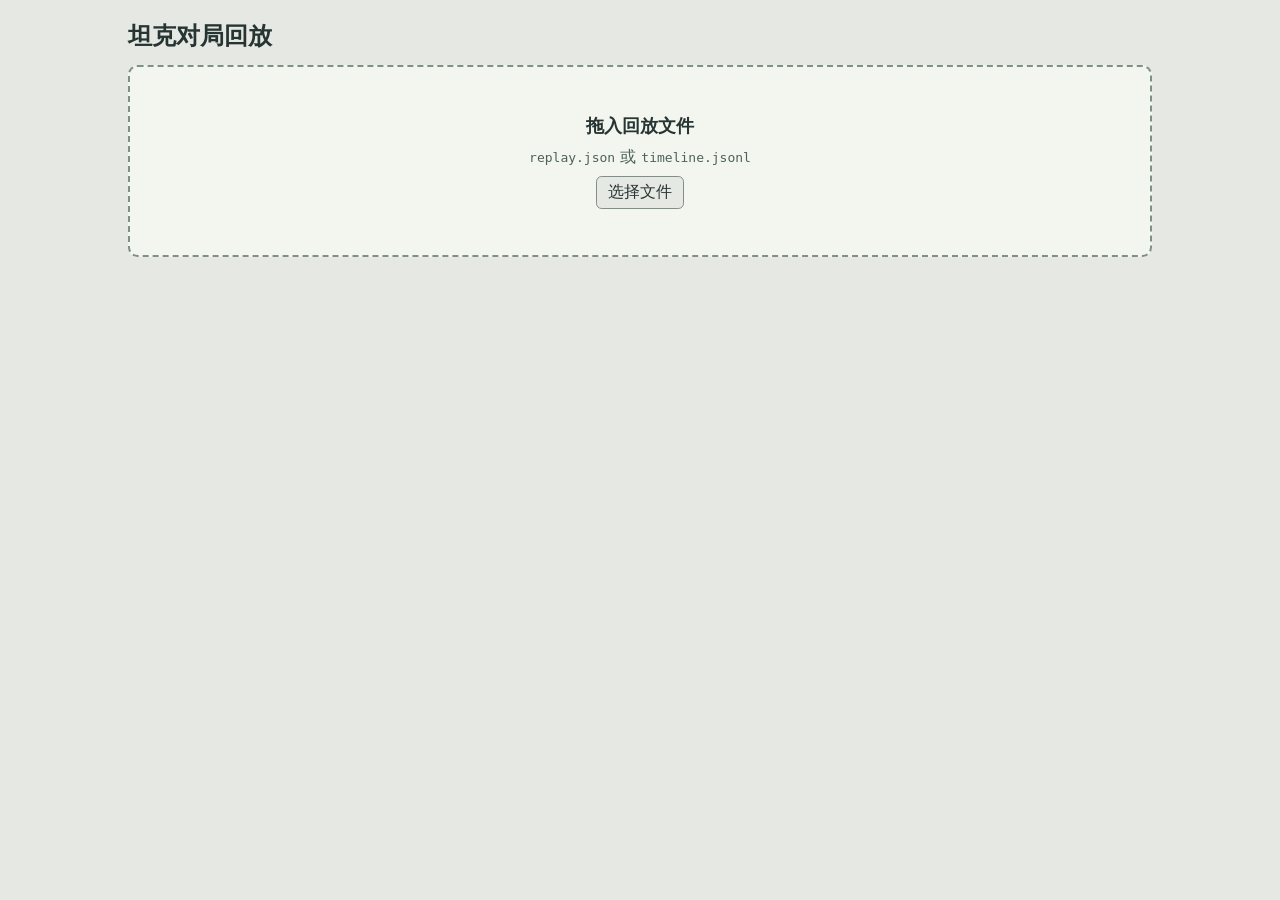
<file: viewer.html>
<!-- Generated by arena-runner viewer. Edit the player sources. -->
<!doctype html>
<html lang="zh-CN">
<head>
<meta charset="utf-8">
<meta name="viewport" content="width=device-width, initial-scale=1">
<title>坦克竞技场 · 对局回放</title>
<style>
:root { color-scheme: light; font-family: system-ui, sans-serif; background: #e6e9e3; color: #263433; }
body { margin: 0; }
main { max-width: 64rem; margin: auto; padding: 1.25rem; }
h1 { margin: 0 0 .8rem; font-size: 1.5rem; }
.drop-zone {
  display: grid; justify-items: center; align-content: center; gap: .55rem;
  box-sizing: border-box; min-height: 12rem; padding: 1rem; margin-bottom: .8rem;
  border: 2px dashed #7e9087; border-radius: .6rem; background: #f3f5ef; text-align: center;
}
.drop-zone.has-replay { min-height: 7rem; }
.drop-zone p { margin: 0; }
.drop-title { font-size: 1.15rem; font-weight: 650; }
.drop-formats { color: #4c6259; }
#open-replay { position: absolute; width: 1px; height: 1px; opacity: 0; }
.choose-file {
  border: 1px solid #7e9087; border-radius: .35rem; padding: .3rem .7rem;
  background: #e6e9e3; cursor: pointer;
}
#open-replay:focus-visible + .choose-file { outline: 2px solid #24694f; outline-offset: 3px; }
#drop-overlay {
  position: fixed; z-index: 1; inset: 1rem; display: grid; place-items: center;
  border: 3px dashed #24694f; border-radius: .75rem; background: #e6f0e8ee;
  color: #245342; font-size: 1.35rem; font-weight: 650; text-align: center; pointer-events: none;
}
#drop-overlay[hidden] { display: none; }
#file-status { margin: 0 0 .8rem; overflow-wrap: anywhere; }
#file-status:empty { display: none; }
#file-status.error { color: #8b3427; }
canvas { display: block; width: 100%; aspect-ratio: 3 / 2; border-radius: .5rem; background: #f1f2ee; }
.controls { display: flex; align-items: center; flex-wrap: wrap; gap: .8rem; margin-top: .8rem; }
input[type="range"] { min-width: 7rem; flex: 1; }
button, select { font: inherit; padding: .2rem .45rem; color: inherit; }
output { font-variant-numeric: tabular-nums; }
table { width: 100%; text-align: left; border-collapse: collapse; }
caption { font-weight: bold; text-align: left; margin-bottom: .4rem; }
td, th { padding: .32rem .2rem; border-bottom: 1px solid #bec7be; overflow-wrap: anywhere; }
.color { display: inline-block; height: .75rem; width: .75rem; margin-right: .35rem; vertical-align: baseline; border-radius: 50%; }
</style>
</head>
<body>
<main>
<h1>坦克对局回放</h1>
<div class="drop-zone">
  <p class="drop-title">拖入回放文件</p>
  <p class="drop-formats"><code>replay.json</code> 或 <code>timeline.jsonl</code></p>
  <input id="open-replay" type="file" accept=".json,.jsonl,application/json,application/x-ndjson">
  <label class="choose-file" for="open-replay">选择文件</label>
</div>
<p id="file-status" role="status">正在启动播放器。如果此提示一直存在，请在浏览器中直接打开此 HTML 文件。</p>
<section id="match" aria-label="回放" hidden>
<canvas aria-label="对局画面"></canvas>
<div class="controls">
  <button id="play" type="button">播放</button>
  <input id="seek" type="range" min="0" value="0" aria-label="回放进度">
  <output id="time" for="seek"></output>
  <label>倍速 <select id="speed"><option value=".5">0.5×</option><option selected value="1">1×</option><option value="2">2×</option><option value="4">4×</option></select></label>
</div>
<p id="result"></p>
<table>
  <caption>最终积分</caption>
  <thead><tr><th scope="col">席位</th><th scope="col">击杀分</th><th scope="col">存活分</th><th scope="col">总分</th></tr></thead>
  <tbody id="scoreboard"></tbody>
</table>
</section>
</main>
<div id="drop-overlay" hidden aria-hidden="true">松开以导入回放</div>
<script type="module">
const palette = {
  ground: "#f1f2ee",
  wall: "#3c454a",
  laser: "#087e87",
  shotgun: "#b76b18",
  danger: "#a43b3b57",
  zoneBoundary: "#ab4444",
};

const tankColors = [
  { main: "#b65430", light: "#e8a37d", dark: "#68341f" },
  { main: "#51768b", light: "#acc2cd", dark: "#314c5b" },
  { main: "#6e7841", light: "#c5cd88", dark: "#3b4729" },
  { main: "#896192", light: "#d4a8db", dark: "#513757" },
];

let latestCanvas;
let latestRound;
let latestTick;

function tank(ctx, { pose, next_shot }, colors, geometry) {
  const { tank_length: length, tank_width: width, muzzle_distance: muzzle } = geometry;
  const trackWidth = width * 0.25;
  ctx.save();
  ctx.translate(pose.position.x, pose.position.y);
  ctx.rotate(pose.angle);

  ctx.fillStyle = colors.dark;
  ctx.fillRect(-length / 2, -width / 2, length, width);
  if (next_shot === "laser") {
    const gap = width * 0.15;
    const rail = width * 0.085;
    ctx.fillStyle = palette.laser;
    ctx.fillRect(0, gap, muzzle, rail);
    ctx.fillRect(0, -gap - rail, muzzle, rail);
  } else if (next_shot === "shotgun") {
    const base = length * 0.30;
    ctx.fillStyle = palette.shotgun;
    ctx.fillRect(base, -width * 0.24, muzzle - base, width * 0.48);
    ctx.fillStyle = colors.dark;
    ctx.fillRect(muzzle - 0.024, -width * 0.17, 0.024, width * 0.34);
  } else {
    ctx.beginPath();
    ctx.roundRect(0, -width * 0.12, muzzle, width * 0.24, width * 0.05);
    ctx.fill();
  }

  ctx.fillStyle = colors.main;
  ctx.fillRect(-length / 2, -width / 2 + trackWidth, length, width - 2 * trackWidth);
  ctx.fillStyle = colors.light;
  ctx.beginPath();
  ctx.roundRect(-length * 0.20, -width * 0.2, length * 0.45, width * 0.4, width * 0.13);
  ctx.fill();
  ctx.restore();
}

function drawSafeZone(ctx, { safe_zone, width, height }) {
  if (!safe_zone) return;
  const { min, max } = safe_zone;
  if (min.x === 0 && min.y === 0 && max.x === width && max.y === height) return;

  const safeWidth = max.x - min.x;
  const safeHeight = max.y - min.y;
  ctx.fillStyle = palette.danger;
  ctx.beginPath();
  ctx.rect(0, 0, width, height);
  ctx.rect(min.x, min.y, safeWidth, safeHeight);
  ctx.fill("evenodd");
  if (safeWidth > 0 && safeHeight > 0) {
    ctx.strokeStyle = palette.zoneBoundary;
    ctx.lineWidth = 0.04;
    ctx.strokeRect(min.x, min.y, safeWidth, safeHeight);
  }
}

export function render(canvas, state) {
  const ratio = window.devicePixelRatio || 1;
  const width = Math.round(canvas.clientWidth * ratio);
  const height = Math.round(canvas.clientHeight * ratio);
  if (width === 0 || height === 0) return;

  const resized = canvas.width !== width || canvas.height !== height;
  if (!resized && latestCanvas === canvas && latestRound === state.round && latestTick === state.tick) {
    return;
  }
  if (resized) {
    canvas.width = width;
    canvas.height = height;
  }
  latestCanvas = canvas;
  latestRound = state.round;
  latestTick = state.tick;

  const ctx = canvas.getContext("2d");
  if (!ctx) return;
  const padding = 0.24;
  const scale = Math.min(width / (state.width + padding), height / (state.height + padding));
  ctx.setTransform(1, 0, 0, 1, 0, 0);
  ctx.fillStyle = palette.ground;
  ctx.fillRect(0, 0, width, height);
  ctx.setTransform(scale, 0, 0, scale,
    (width - state.width * scale) / 2, (height - state.height * scale) / 2);

  drawSafeZone(ctx, state);

  const thickness = state.geometry.wall_thickness;
  const half = thickness / 2;
  ctx.fillStyle = palette.wall;
  ctx.beginPath();
  for (const { a, b } of state.walls) {
    ctx.rect(Math.min(a.x, b.x) - half, Math.min(a.y, b.y) - half,
      Math.abs(a.x - b.x) + thickness, Math.abs(a.y - b.y) + thickness);
  }
  ctx.fill();

  const pickupSize = state.geometry.pickup_size;
  for (const { x, y, kind } of state.pickups) {
    ctx.fillStyle = palette[kind];
    ctx.fillRect(x - pickupSize / 2, y - pickupSize / 2, pickupSize, pickupSize);
    ctx.fillStyle = palette.ground;
    if (kind === "shotgun") {
      for (const offset of [-1, 0, 1]) {
        ctx.beginPath();
        ctx.arc(x + offset * pickupSize * 0.22, y, pickupSize * 0.065, 0, Math.PI * 2);
        ctx.fill();
      }
    } else {
      ctx.fillRect(x - pickupSize / 4, y - pickupSize / 16, pickupSize / 2, pickupSize / 8);
    }
  }

  ctx.strokeStyle = palette.laser;
  ctx.lineWidth = state.geometry.laser_radius * 2;
  ctx.lineCap = "round";
  ctx.beginPath();
  for (const { start, end } of state.laser_trails) {
    ctx.moveTo(start.x, start.y);
    ctx.lineTo(end.x, end.y);
  }
  ctx.stroke();

  state.tanks.forEach((seat, index) => {
    if (seat.alive) tank(ctx, seat, tankColors[index], state.geometry);
  });

  for (const { kind, position: { x, y } } of state.projectiles) {
    const laser = kind === "laser";
    const radius = laser ? state.geometry.laser_radius : state.geometry.projectile_radius;
    ctx.fillStyle = laser ? palette.laser : palette.wall;
    ctx.beginPath();
    ctx.arc(x, y, radius, 0, Math.PI * 2);
    ctx.fill();
  }
}

const canvas = document.querySelector("canvas");
const match = document.querySelector("#match");
const play = document.querySelector("#play");
const seek = document.querySelector("#seek");
const time = document.querySelector("#time");
const speed = document.querySelector("#speed");
const scoreboard = document.querySelector("#scoreboard");
const fileStatus = document.querySelector("#file-status");
const input = document.querySelector("#open-replay");
const dropZone = document.querySelector(".drop-zone");
const dropOverlay = document.querySelector("#drop-overlay");
let replay;
let position = 0;
let previous = null;
let animation = 0;
let loadId = 0;
let dragDepth = 0;

function decodeFrame(record) {
  const { tick, tanks, projectiles, pickups, laser_trails, safe_zone } = record;
  const [minX, minY, maxX, maxY] = safe_zone ?? [];
  return {
    tick,
    tanks: tanks.map(([x, y, angle, alive, ammo, refill_at, next_shot]) =>
      ({ pose: { position: { x, y }, angle }, alive, ammo, refill_at, next_shot })),
    projectiles: projectiles.map(([owner, kind, x, y, vx, vy, wall_contacts]) =>
      ({ owner, kind, position: { x, y }, velocity: { x: vx, y: vy }, wall_contacts })),
    pickups: pickups.map(([kind, x, y]) => ({ kind, x, y })),
    laser_trails: laser_trails.map(([owner, x1, y1, x2, y2, expires_at]) =>
      ({ owner, start: { x: x1, y: y1 }, end: { x: x2, y: y2 }, expires_at })),
    safe_zone: safe_zone == null ? null : { min: { x: minX, y: minY }, max: { x: maxX, y: maxY } },
  };
}

function parseReplay(text) {
  try {
    return JSON.parse(text);
  } catch (error) {
    if (!(error instanceof SyntaxError)) throw error;
  }
  const lines = text.split(/\r?\n/);
  const header = JSON.parse(lines.shift());
  if (header?.type !== "arena_timeline" || header.format_version !== 1) {
    throw new Error("未知的回放格式或版本");
  }
  const footer = JSON.parse(lines.pop());
  if (footer?.type !== "result" || footer.tick !== lines.length - 1) {
    throw new Error("逐步记录缺少完整结算");
  }
  return {
    ...header,
    frames: lines.map((line) => decodeFrame(JSON.parse(line))),
    scores: footer.scores,
    result: footer.result,
  };
}

const positive = (value) => Number.isFinite(value) && value > 0;
const nonnegative = (value) => Number.isSafeInteger(value) && value >= 0;
const point = (p) => p && Number.isFinite(p.x) && Number.isFinite(p.y);

function validZone(zone, { width, height }) {
  return zone == null || (point(zone.min) && point(zone.max)
    && zone.min.x >= 0 && zone.min.y >= 0 && zone.max.x <= width && zone.max.y <= height
    && zone.min.x <= zone.max.x && zone.min.y <= zone.max.y);
}

function validFrame(frame, tick, seats, map) {
  return frame?.tick === tick && Array.isArray(frame.tanks) && frame.tanks.length === seats
    && frame.tanks.every((tank) => point(tank?.pose?.position) && Number.isFinite(tank.pose.angle)
      && typeof tank.alive === "boolean"
      && [null, "laser", "shotgun"].includes(tank.next_shot))
    && Array.isArray(frame.projectiles)
    && frame.projectiles.every((shot) => point(shot?.position) && ["shell", "laser"].includes(shot.kind))
    && Array.isArray(frame.pickups)
    && frame.pickups.every((pickup) => point(pickup) && ["laser", "shotgun"].includes(pickup.kind))
    && Array.isArray(frame.laser_trails)
    && frame.laser_trails.every((trail) => point(trail?.start) && point(trail.end))
    && validZone(frame.safe_zone, map);
}

function validate(data) {
  if (data?.format_version !== 1) {
    throw new Error("未知的回放格式或版本");
  }
  const { map, geometry, seats, scores, frames, result } = data;
  if (!Array.isArray(seats) || seats.length < 2 || seats.length > tankColors.length
      || !seats.every((name) => typeof name === "string")
      || !positive(data.ticks_per_second) || typeof data.seed !== "string"
      || !positive(map?.width) || !positive(map?.height) || !Array.isArray(map.walls)
      || !map.walls.every((wall) => point(wall?.a) && point(wall.b))
      || !["tank_length", "tank_width", "muzzle_distance", "projectile_radius",
        "wall_thickness", "pickup_size", "laser_radius"].every((name) => positive(geometry?.[name]))
      || !Array.isArray(scores) || scores.length !== seats.length
      || !scores.every((score) => nonnegative(score?.kill_points) && nonnegative(score.survival_points))
      || !["winner", "time_limit", "all_eliminated"].includes(result?.reason)
      || (result.reason === "winner" && !(nonnegative(result.seat) && result.seat < seats.length))
      || !Array.isArray(frames) || frames.length === 0
      || !frames.every((frame, tick) => validFrame(frame, tick, seats.length, map))) {
    throw new Error("回放数据不完整或已损坏");
  }
}

function load(data) {
  validate(data);
  pause();
  replay = data;
  position = 0;
  seek.max = replay.frames.length - 1;
  const seatName = (seat) => (seat + 1) + " 号 · " + replay.seats[seat];
  const end = replay.result;
  document.querySelector("#result").textContent =
    (end.reason === "winner" ? seatName(end.seat) + " 获胜"
      : end.reason === "time_limit" ? "到达时限 · 平局" : "全灭 · 平局")
    + "　种子 " + replay.seed;

  scoreboard.replaceChildren();
  replay.scores.forEach(({ kill_points, survival_points }, seat) => {
    const row = scoreboard.insertRow();
    const cell = row.insertCell();
    const color = document.createElement("span");
    color.className = "color";
    color.style.backgroundColor = tankColors[seat].main;
    cell.append(color, seatName(seat));
    for (const points of [kill_points, survival_points, kill_points + survival_points]) {
      row.insertCell().textContent = points;
    }
  });
  match.hidden = false;
  dropZone.classList.add("has-replay");
  show();
}

function show() {
  if (!replay) return;
  const tick = Math.floor(position);
  const last = replay.frames.length - 1;
  seek.value = tick;
  time.textContent = (tick / replay.ticks_per_second).toFixed(1) + " / "
    + (last / replay.ticks_per_second).toFixed(1) + " 秒";
  // A different match can have the same tick and canvas size.
  const { tanks, projectiles, pickups, laser_trails, safe_zone } = replay.frames[tick];
  const { width, height, walls } = replay.map;
  render(canvas, {
    round: replay, tick, width, height, walls, geometry: replay.geometry,
    tanks, projectiles, pickups, laser_trails, safe_zone,
  });
}

function pause() {
  cancelAnimationFrame(animation);
  animation = 0;
  previous = null;
  play.textContent = "播放";
}

function advance(now) {
  const last = replay.frames.length - 1;
  if (previous !== null) {
    const steps = ((now - previous) / 1000) * replay.ticks_per_second * Number(speed.value);
    position = Math.min(last, position + steps);
    show();
  }
  previous = now;
  if (position >= last) pause();
  else animation = requestAnimationFrame(advance);
}

play.addEventListener("click", () => {
  if (animation) {
    pause();
    return;
  }
  if (position === replay.frames.length - 1) {
    position = 0;
    show();
  }
  play.textContent = "暂停";
  animation = requestAnimationFrame(advance);
});
seek.addEventListener("input", () => {
  position = Number(seek.value);
  previous = null;
  show();
});
speed.addEventListener("change", () => { previous = null; });
new ResizeObserver(show).observe(canvas);

function setFileStatus(message, error = false) {
  fileStatus.textContent = message;
  fileStatus.classList.toggle("error", error);
}

async function openFile(file) {
  if (!file) return;
  const id = ++loadId;
  setFileStatus("正在读取 " + file.name);
  try {
    const text = (await file.text()).trim();
    if (id !== loadId) return;
    load(parseReplay(text));
    setFileStatus("已载入 " + file.name);
  } catch {
    if (id !== loadId) return;
    setFileStatus("无法载入 " + file.name + "，请检查回放格式和文件完整性。", true);
  }
}

input.addEventListener("change", () => {
  const file = input.files[0];
  input.value = "";
  openFile(file);
});
function hasFiles(transfer) {
  return transfer?.files?.length > 0
    || Array.from(transfer?.types ?? []).includes("Files")
    || Array.from(transfer?.items ?? []).some((item) => item.kind === "file");
}

function hasText(transfer) {
  return Array.from(transfer?.types ?? []).some((type) =>
    ["text/uri-list", "text/plain", "text/html", "text/x-moz-url"].includes(type));
}

function clearDrag() {
  dragDepth = 0;
  dropOverlay.hidden = true;
}

window.addEventListener("dragenter", (event) => {
  if (!hasFiles(event.dataTransfer)) return;
  event.preventDefault();
  dragDepth += 1;
  dropOverlay.hidden = false;
});
window.addEventListener("dragover", (event) => {
  if (hasFiles(event.dataTransfer)) {
    event.preventDefault();
    event.dataTransfer.dropEffect = "copy";
    dropOverlay.hidden = false;
  } else if (hasText(event.dataTransfer)) {
    event.preventDefault();
  }
});
window.addEventListener("dragleave", () => {
  if (dragDepth > 0) dragDepth -= 1;
  if (dragDepth === 0) clearDrag();
});
window.addEventListener("dragend", clearDrag);
window.addEventListener("drop", (event) => {
  clearDrag();
  const transfer = event.dataTransfer;
  if (!hasFiles(transfer) && !hasText(transfer)) return;
  event.preventDefault();
  const file = transfer.files?.[0]
    ?? Array.from(transfer.items ?? []).find((item) => item.kind === "file")?.getAsFile();
  if (file) {
    openFile(file);
  } else {
    ++loadId;
    setFileStatus("请从文件管理器拖入回放文件，或点击「选择文件」。", true);
  }
});

const embedded = document.querySelector("#replay-data");
if (embedded) {
  load(parseReplay(embedded.textContent));
}

setFileStatus("");

</script>
</body>
</html>
</file>
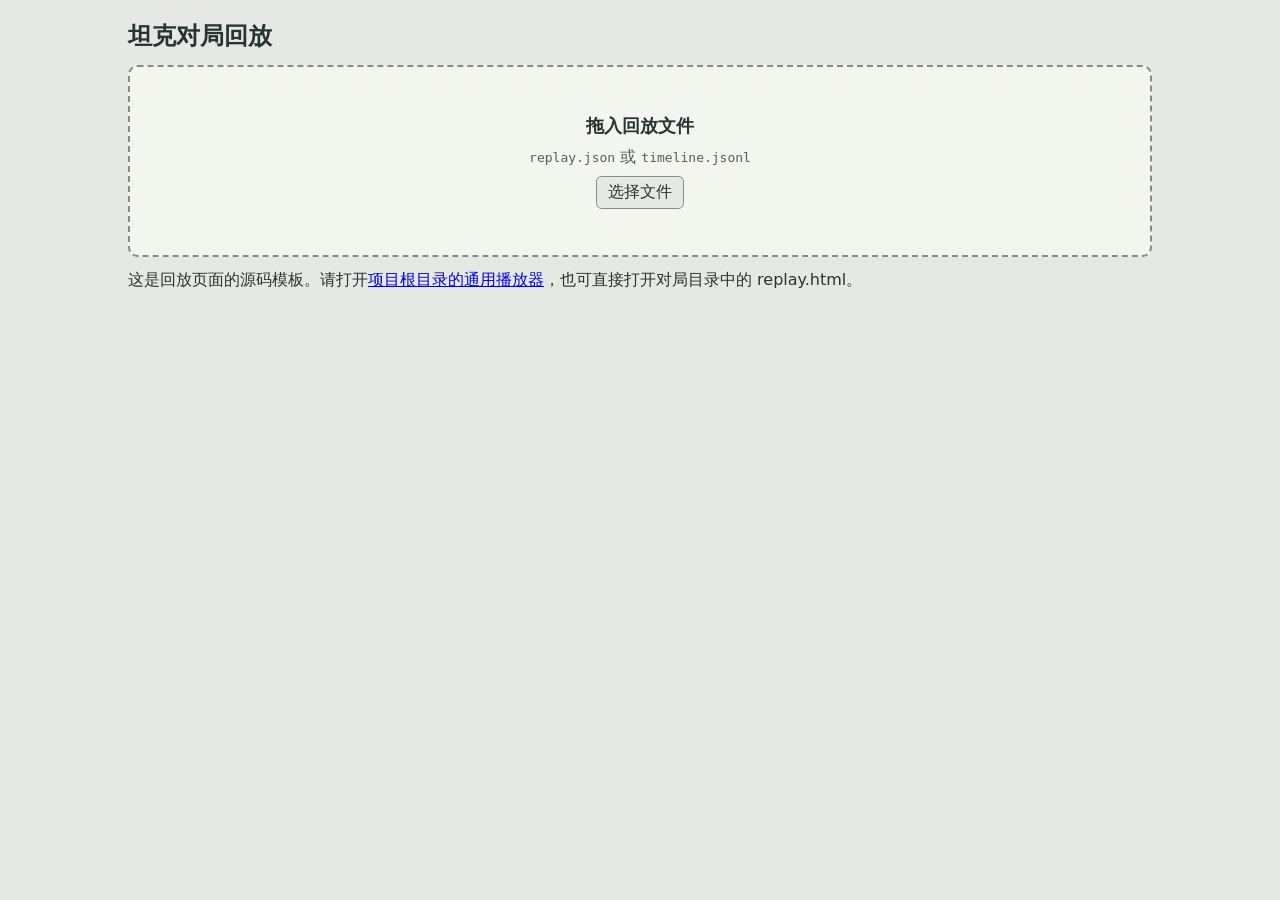
<file: crates/arena-runner/web/replay.html>
<!doctype html>
<html lang="zh-CN">
<head>
<meta charset="utf-8">
<meta name="viewport" content="width=device-width, initial-scale=1">
<title>坦克竞技场 · 对局回放</title>
<style>
:root { color-scheme: light; font-family: system-ui, sans-serif; background: #e6e9e3; color: #263433; }
body { margin: 0; }
main { max-width: 64rem; margin: auto; padding: 1.25rem; }
h1 { margin: 0 0 .8rem; font-size: 1.5rem; }
.drop-zone {
  display: grid; justify-items: center; align-content: center; gap: .55rem;
  box-sizing: border-box; min-height: 12rem; padding: 1rem; margin-bottom: .8rem;
  border: 2px dashed #7e9087; border-radius: .6rem; background: #f3f5ef; text-align: center;
}
.drop-zone.has-replay { min-height: 7rem; }
.drop-zone p { margin: 0; }
.drop-title { font-size: 1.15rem; font-weight: 650; }
.drop-formats { color: #4c6259; }
#open-replay { position: absolute; width: 1px; height: 1px; opacity: 0; }
.choose-file {
  border: 1px solid #7e9087; border-radius: .35rem; padding: .3rem .7rem;
  background: #e6e9e3; cursor: pointer;
}
#open-replay:focus-visible + .choose-file { outline: 2px solid #24694f; outline-offset: 3px; }
#drop-overlay {
  position: fixed; z-index: 1; inset: 1rem; display: grid; place-items: center;
  border: 3px dashed #24694f; border-radius: .75rem; background: #e6f0e8ee;
  color: #245342; font-size: 1.35rem; font-weight: 650; text-align: center; pointer-events: none;
}
#drop-overlay[hidden] { display: none; }
#file-status { margin: 0 0 .8rem; overflow-wrap: anywhere; }
#file-status:empty { display: none; }
#file-status.error { color: #8b3427; }
canvas { display: block; width: 100%; aspect-ratio: 3 / 2; border-radius: .5rem; background: #f1f2ee; }
.controls { display: flex; align-items: center; flex-wrap: wrap; gap: .8rem; margin-top: .8rem; }
input[type="range"] { min-width: 7rem; flex: 1; }
button, select { font: inherit; padding: .2rem .45rem; color: inherit; }
output { font-variant-numeric: tabular-nums; }
table { width: 100%; text-align: left; border-collapse: collapse; }
caption { font-weight: bold; text-align: left; margin-bottom: .4rem; }
td, th { padding: .32rem .2rem; border-bottom: 1px solid #bec7be; overflow-wrap: anywhere; }
.color { display: inline-block; height: .75rem; width: .75rem; margin-right: .35rem; vertical-align: baseline; border-radius: 50%; }
</style>
</head>
<body>
<main>
<h1>坦克对局回放</h1>
<div class="drop-zone">
  <p class="drop-title">拖入回放文件</p>
  <p class="drop-formats"><code>replay.json</code> 或 <code>timeline.jsonl</code></p>
  <input id="open-replay" type="file" accept=".json,.jsonl,application/json,application/x-ndjson">
  <label class="choose-file" for="open-replay">选择文件</label>
</div>
<p id="file-status" role="status"><!-- REPLAY_STATUS -->这是回放页面的源码模板。请打开<a href="../../../viewer.html">项目根目录的通用播放器</a>，也可直接打开对局目录中的 replay.html。<!-- REPLAY_STATUS --></p>
<section id="match" aria-label="回放" hidden>
<canvas aria-label="对局画面"></canvas>
<div class="controls">
  <button id="play" type="button">播放</button>
  <input id="seek" type="range" min="0" value="0" aria-label="回放进度">
  <output id="time" for="seek"></output>
  <label>倍速 <select id="speed"><option value=".5">0.5×</option><option selected value="1">1×</option><option value="2">2×</option><option value="4">4×</option></select></label>
</div>
<p id="result"></p>
<table>
  <caption>最终积分</caption>
  <thead><tr><th scope="col">席位</th><th scope="col">击杀分</th><th scope="col">存活分</th><th scope="col">总分</th></tr></thead>
  <tbody id="scoreboard"></tbody>
</table>
</section>
</main>
<div id="drop-overlay" hidden aria-hidden="true">松开以导入回放</div>
<!-- REPLAY_SCRIPT -->
</body>
</html>
</file>
